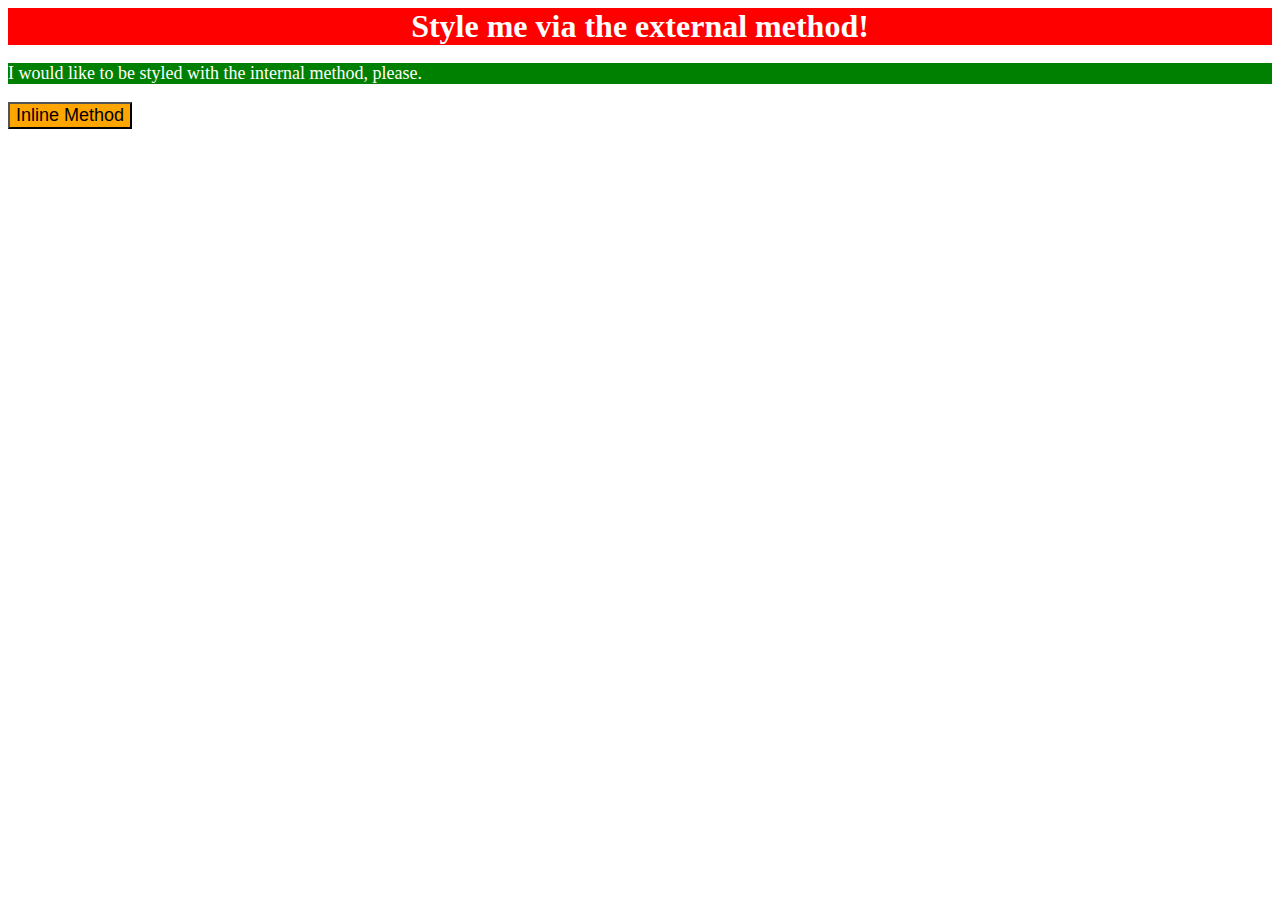
<file: foundations/intro-to-css/01-css-methods/index.html>
<!DOCTYPE html>
<html lang="en">
  <head>
    <style>
      p {
        color: white;
        background-color: green;
        font-size: 18px;
      }
    </style>
    <meta charset="UTF-8">
    <meta http-equiv="X-UA-Compatible" content="IE=edge">
    <meta name="viewport" content="width=device-width, initial-scale=1.0">
    <link rel="stylesheet" href="style.css">
    <title>Methods for Adding CSS</title>
  </head>
  <body>
    <div>Style me via the external method!</div>
    <p>I would like to be styled with the internal method, please.</p>
    <button style="background-color: orange; font-size: 18px;">Inline Method</button>
  </body>
</html>
</file>
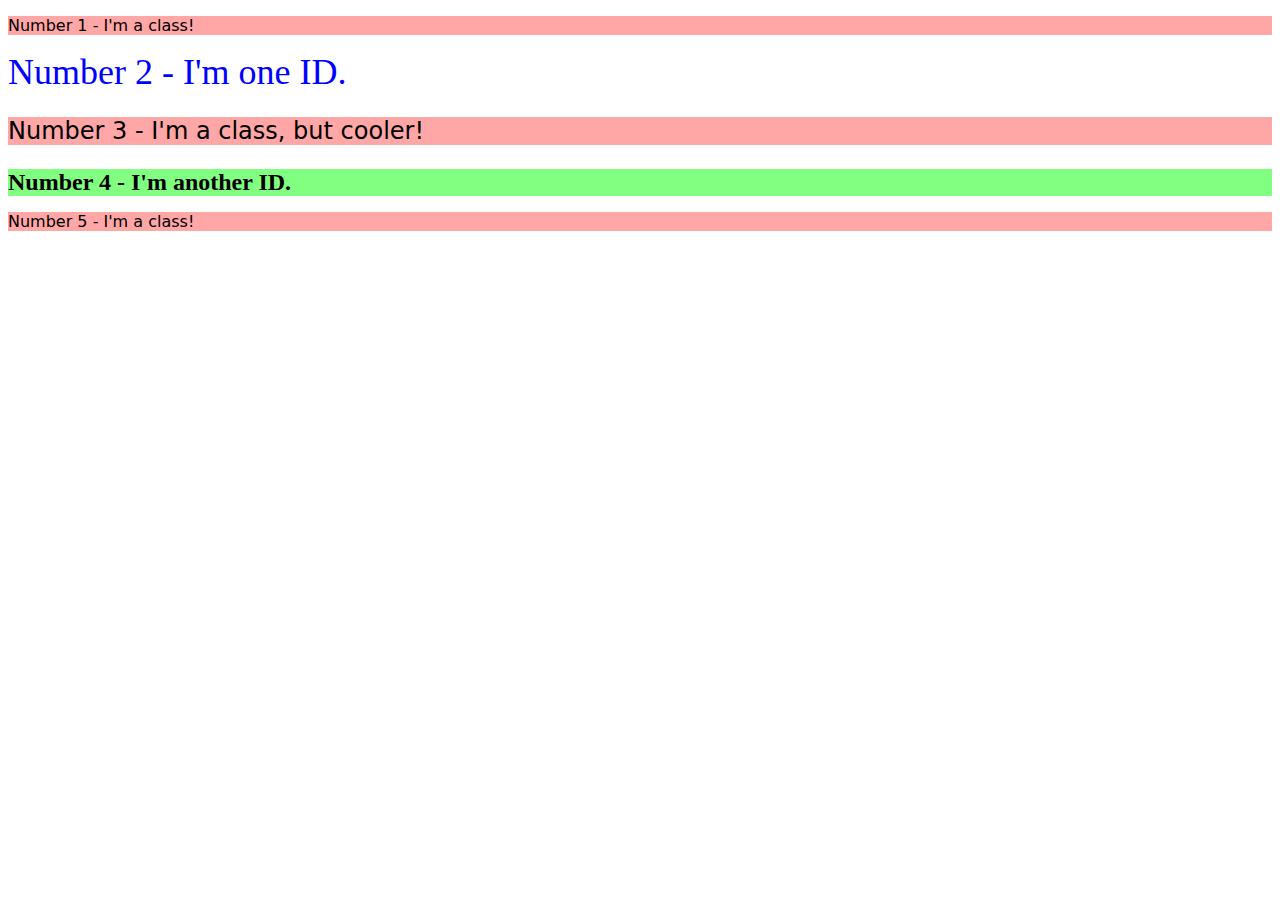
<file: foundations/intro-to-css/02-class-id-selectors/index.html>
<!DOCTYPE html>
<html lang="en">
  <head>
    <meta charset="UTF-8">
    <meta http-equiv="X-UA-Compatible" content="IE=edge">
    <meta name="viewport" content="width=device-width, initial-scale=1.0">
    <title>Class and ID Selectors</title>
    <link rel="stylesheet" href="style.css">
  </head>
  <body>
    <p class="odd">Number 1 - I'm a class!</p>
    <div id="two">Number 2 - I'm one ID.</div>
    <p class="odd bigger-font-size">Number 3 - I'm a class, but cooler!</p>
    <div id="four" class="bigger-font-size">Number 4 - I'm another ID.</div>
    <p class="odd">Number 5 - I'm a class!</p>
  </body>
</html>
</file>
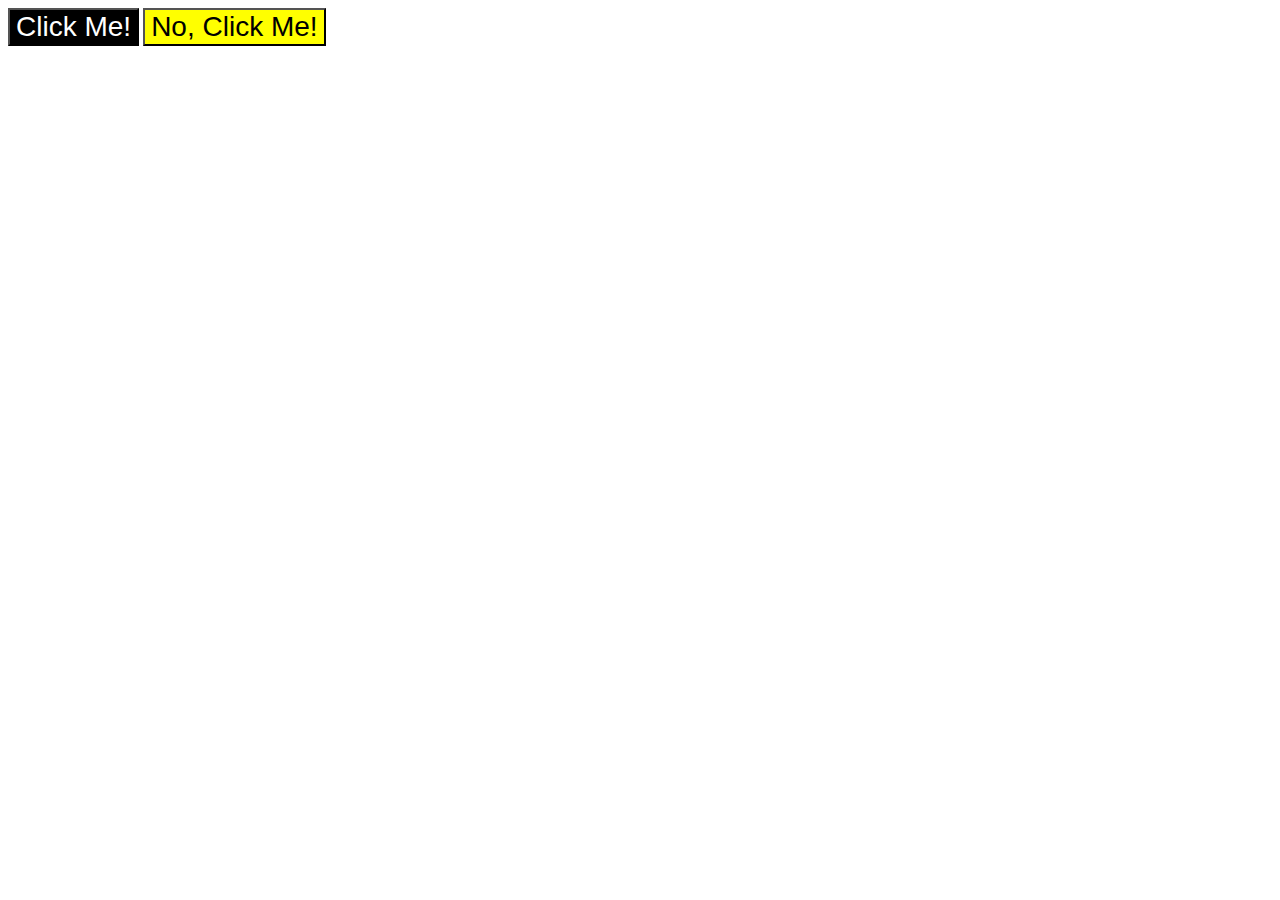
<file: foundations/intro-to-css/03-grouping-selectors/index.html>
<!DOCTYPE html>
<html lang="en">
  <head>
    <meta charset="UTF-8">
    <meta http-equiv="X-UA-Compatible" content="IE=edge">
    <meta name="viewport" content="width=device-width, initial-scale=1.0">
    <title>Grouping Selectors</title>
    <link rel="stylesheet" href="style.css">
  </head>
  <body>
    <button class="button-1">Click Me!</button>
    <button class="button-2">No, Click Me!</button>
  </body>
</html>
</file>
<file: foundations/intro-to-css/01-css-methods/style.css>
div {
  background-color: red;
  color: white;
  font-size: 32px;
  text-align: center;
  font-weight: bold;
}
</file>
<file: foundations/intro-to-css/02-class-id-selectors/style.css>
/* Add CSS Styling */
.odd {
  font-family: Verdana, "DejaVu Sans", sans-serif;
  background-color: #ffa7a7;
}

.bigger-font-size {
  font-size: 24px;
}

#two {
  color: blue;
  font-size: 36px;
}

#four {
  background-color: #80ff80;
  font-weight: bold;
}
</file>
<file: foundations/intro-to-css/03-grouping-selectors/style.css>
/* Add CSS Styling */
.button-1,
.button-2 {
  font-size: 28px;
  font-family: Helvetica, "Times New Roman", sans-serif;
}

.button-1 {
  background-color: black;
  color: white;
}

.button-2 {
  background-color: yellow;
}
</file>
